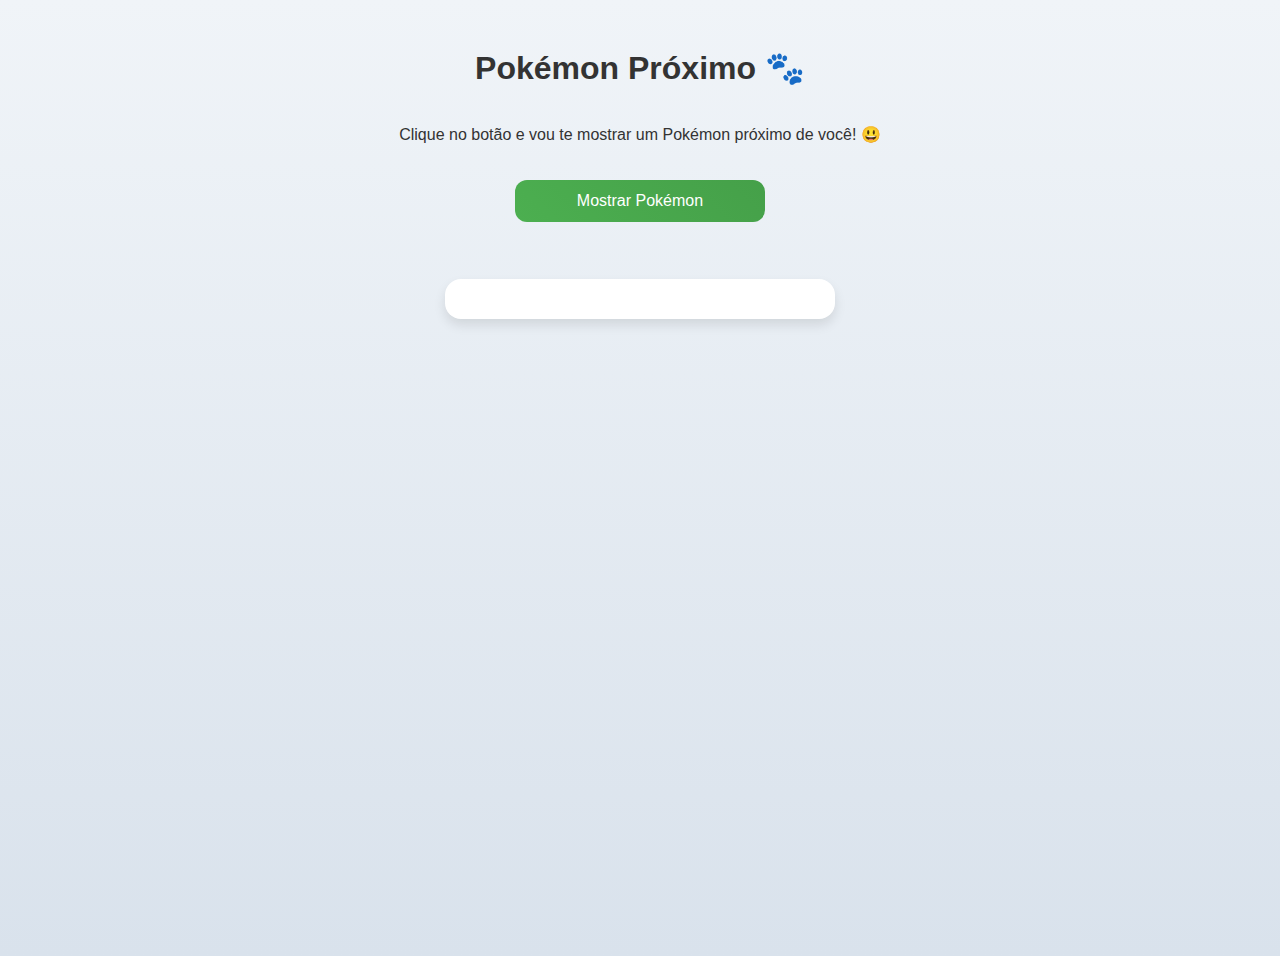
<file: index.html>
<!DOCTYPE html>
<html lang="pt-BR">
<head>
  <meta charset="UTF-8">
  <meta name="viewport" content="width=device-width, initial-scale=1.0">
  <title>Pokémon Próximo 🐾</title>
  <link rel="stylesheet" href="style.css">
  <link rel="manifest" href="manifest.json">
</head>
<body>
  <h1>Pokémon Próximo 🐾</h1>
  <p>Clique no botão e vou te mostrar um Pokémon próximo de você! 😃</p>

  <button id="btnPokemon">Mostrar Pokémon</button>
  <p id="localizacao"></p>
  <div id="resultado"></div>

  <script src="script.js"></script>
</body>
</html>
</file>
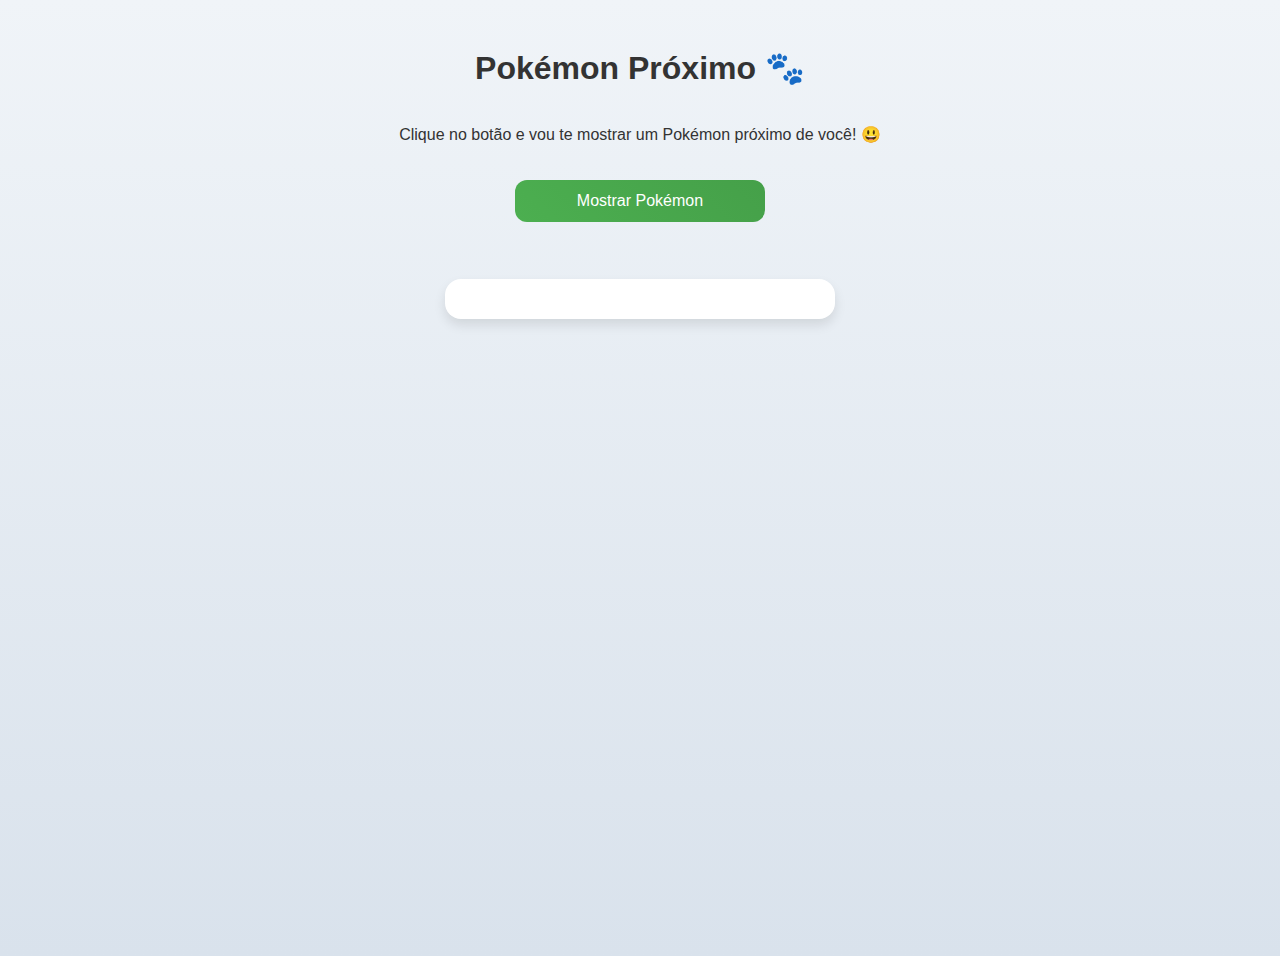
<file: trabalho pwa/index.html>
<!DOCTYPE html>
<html lang="pt-BR">
<head>
  <meta charset="UTF-8">
  <meta name="viewport" content="width=device-width, initial-scale=1.0">
  <title>Pokémon Próximo 🐾</title>
  <link rel="stylesheet" href="style.css">
  <link rel="manifest" href="manifest.json">
</head>
<body>
  <h1>Pokémon Próximo 🐾</h1>
  <p>Clique no botão e vou te mostrar um Pokémon próximo de você! 😃</p>

  <button id="btnPokemon">Mostrar Pokémon</button>
  <p id="localizacao"></p>
  <div id="resultado"></div>

  <script src="script.js"></script>
</body>
</html>
</file>
<file: style.css>
body {
  font-family: 'Segoe UI', Tahoma, Geneva, Verdana, sans-serif;
  text-align: center;
  padding: 20px;
  background: linear-gradient(180deg, #f0f4f8, #d9e2ec);
  color: #333;
  min-height: 100vh;
  display: flex;
  flex-direction: column;
  align-items: center;
}


#resultado {
  margin-top: 25px;
  padding: 20px;
  background: white;
  border-radius: 16px;
  box-shadow: 0 6px 12px rgba(0,0,0,0.1);
  display: flex;
  flex-direction: column;
  align-items: center;
  width: 90%;
  max-width: 350px; 
}


#resultado h2 {
  font-size: 1.6em;
  margin-bottom: 10px;
  color: #ff1c1c;
  text-transform: uppercase;
}


#resultado img {
  width: 80%;   
  height: auto; 
  border-radius: 50%;
  border: 3px solid #ff1c1c;
  box-shadow: 0 6px 12px rgba(0,0,0,0.2);
  background: #fff;
}


button {
  padding: 12px 20px;
  font-size: 16px;
  margin-top: 20px;
  cursor: pointer;
  border: none;
  border-radius: 12px;
  background: linear-gradient(45deg, #4CAF50, #45a049);
  color: white;
  transition: all 0.3s ease;
  width: 80%;
  max-width: 250px;
}


#localizacao img {
  display: block;
  margin: 10px auto;
  width: 20%;
  max-width: 50px;
}


@media (max-width: 480px) {
  h1 {
    font-size: 1.8em;
  }
  #resultado {
    width: 95%;
    padding: 15px;
  }
  #resultado img {
    width: 90%; 
  }
  button {
    width: 90%;
  }
}
</file>
<file: trabalho pwa/style.css>
body {
  font-family: 'Segoe UI', Tahoma, Geneva, Verdana, sans-serif;
  text-align: center;
  padding: 20px;
  background: linear-gradient(180deg, #f0f4f8, #d9e2ec);
  color: #333;
  min-height: 100vh;
  display: flex;
  flex-direction: column;
  align-items: center;
}


#resultado {
  margin-top: 25px;
  padding: 20px;
  background: white;
  border-radius: 16px;
  box-shadow: 0 6px 12px rgba(0,0,0,0.1);
  display: flex;
  flex-direction: column;
  align-items: center;
  width: 90%;
  max-width: 350px; 
}


#resultado h2 {
  font-size: 1.6em;
  margin-bottom: 10px;
  color: #ff1c1c;
  text-transform: uppercase;
}


#resultado img {
  width: 80%;   
  height: auto; 
  border-radius: 50%;
  border: 3px solid #ff1c1c;
  box-shadow: 0 6px 12px rgba(0,0,0,0.2);
  background: #fff;
}


button {
  padding: 12px 20px;
  font-size: 16px;
  margin-top: 20px;
  cursor: pointer;
  border: none;
  border-radius: 12px;
  background: linear-gradient(45deg, #4CAF50, #45a049);
  color: white;
  transition: all 0.3s ease;
  width: 80%;
  max-width: 250px;
}


#localizacao img {
  display: block;
  margin: 10px auto;
  width: 20%;
  max-width: 50px;
}


@media (max-width: 480px) {
  h1 {
    font-size: 1.8em;
  }
  #resultado {
    width: 95%;
    padding: 15px;
  }
  #resultado img {
    width: 90%; 
  }
  button {
    width: 90%;
  }
}
</file>
